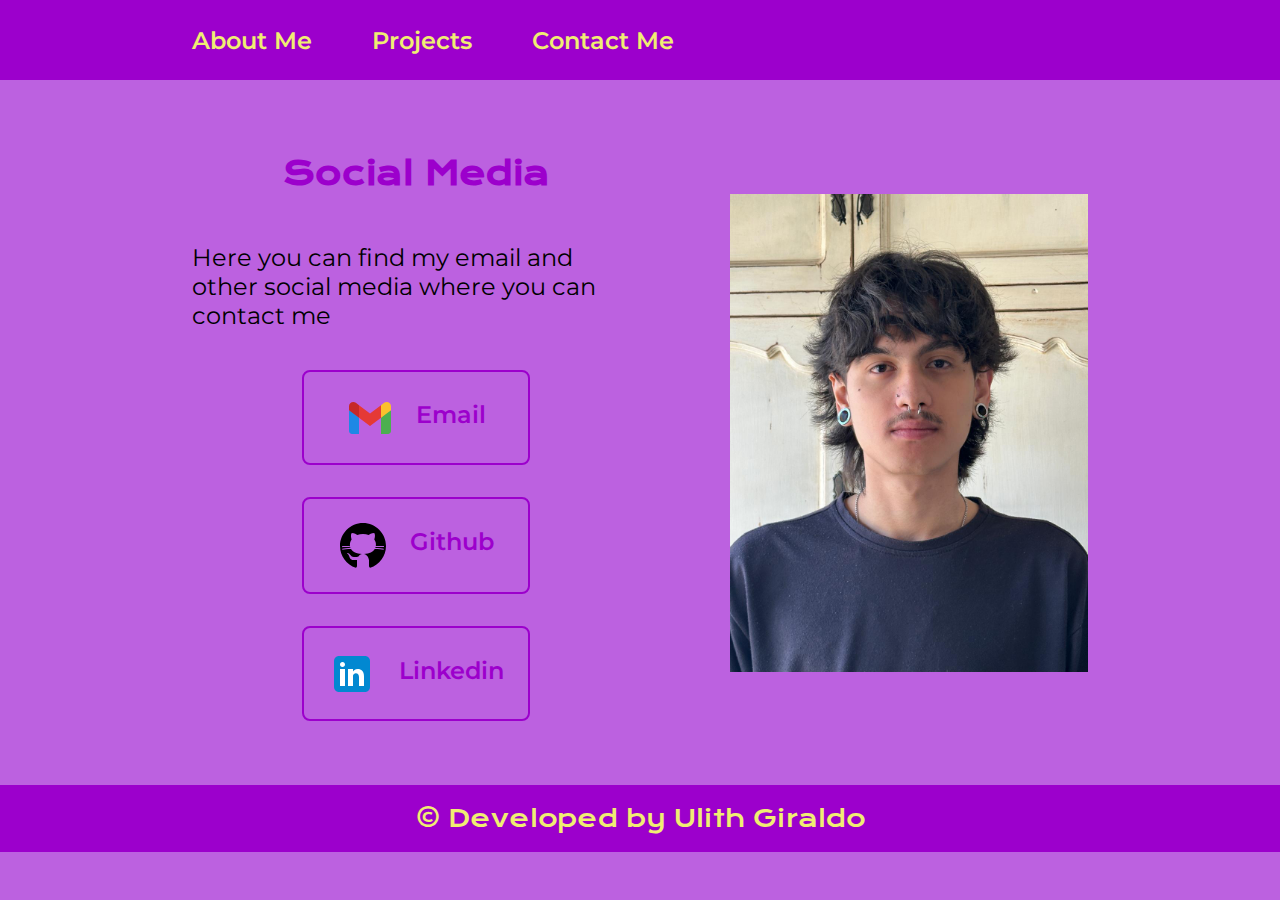
<file: html/contact.html>
<!DOCTYPE html>
<html lang="es">

<head>
    <meta charset="UTF-8">
    <meta name="viewport" content="width=device-width, initial-scale=1.0">
    <title>Contact Me</title>
    <link rel="stylesheet" href="../styles/style.css">
    <link rel="icon" href="../assets/icon.png">

</head>

<body>
    <header class="header">
        <nav class="header_menu">
            <a class="header_menu_link" href="../index.html">About Me</a>
            <a class="header_menu_link" href="projects.html">Projects</a>
            <a class="header_menu_link" href="contact.html">Contact Me</a>
        </nav>
    </header>

    <main class="presentation">

        <section class="presentation_des">
            <h2 class="presentation_des_title">Social Media</h2>

            <p class="presentation_des_text">Here you can find my email and other social media where you can
                contact me</p>
            <div class="presentation_links">
                <a class="presentation_links_icons" href="https://mail.google.com/" target="_blank">
                    <img src="../assets/gmail.svg"><span>Email</span></a>
                <a class="presentation_links_icons" href="https://github.com/UlithG18" target="_blank">
                    <img src="../assets/github.svg"><span>Github</span></a>
                <a class="presentation_links_icons" href="https://linkedin.com/" target="_blank">
                    <img src="../assets/linkedin.svg"><span>Linkedin</span></a>
            </div>
        </section>

        <img class="presentation_image" src="../assets/image.png" alt="">
    </main>
    <footer class="footer">
        <p>© Developed by Ulith Giraldo</p>
    </footer>
</body>

</html>
</file>
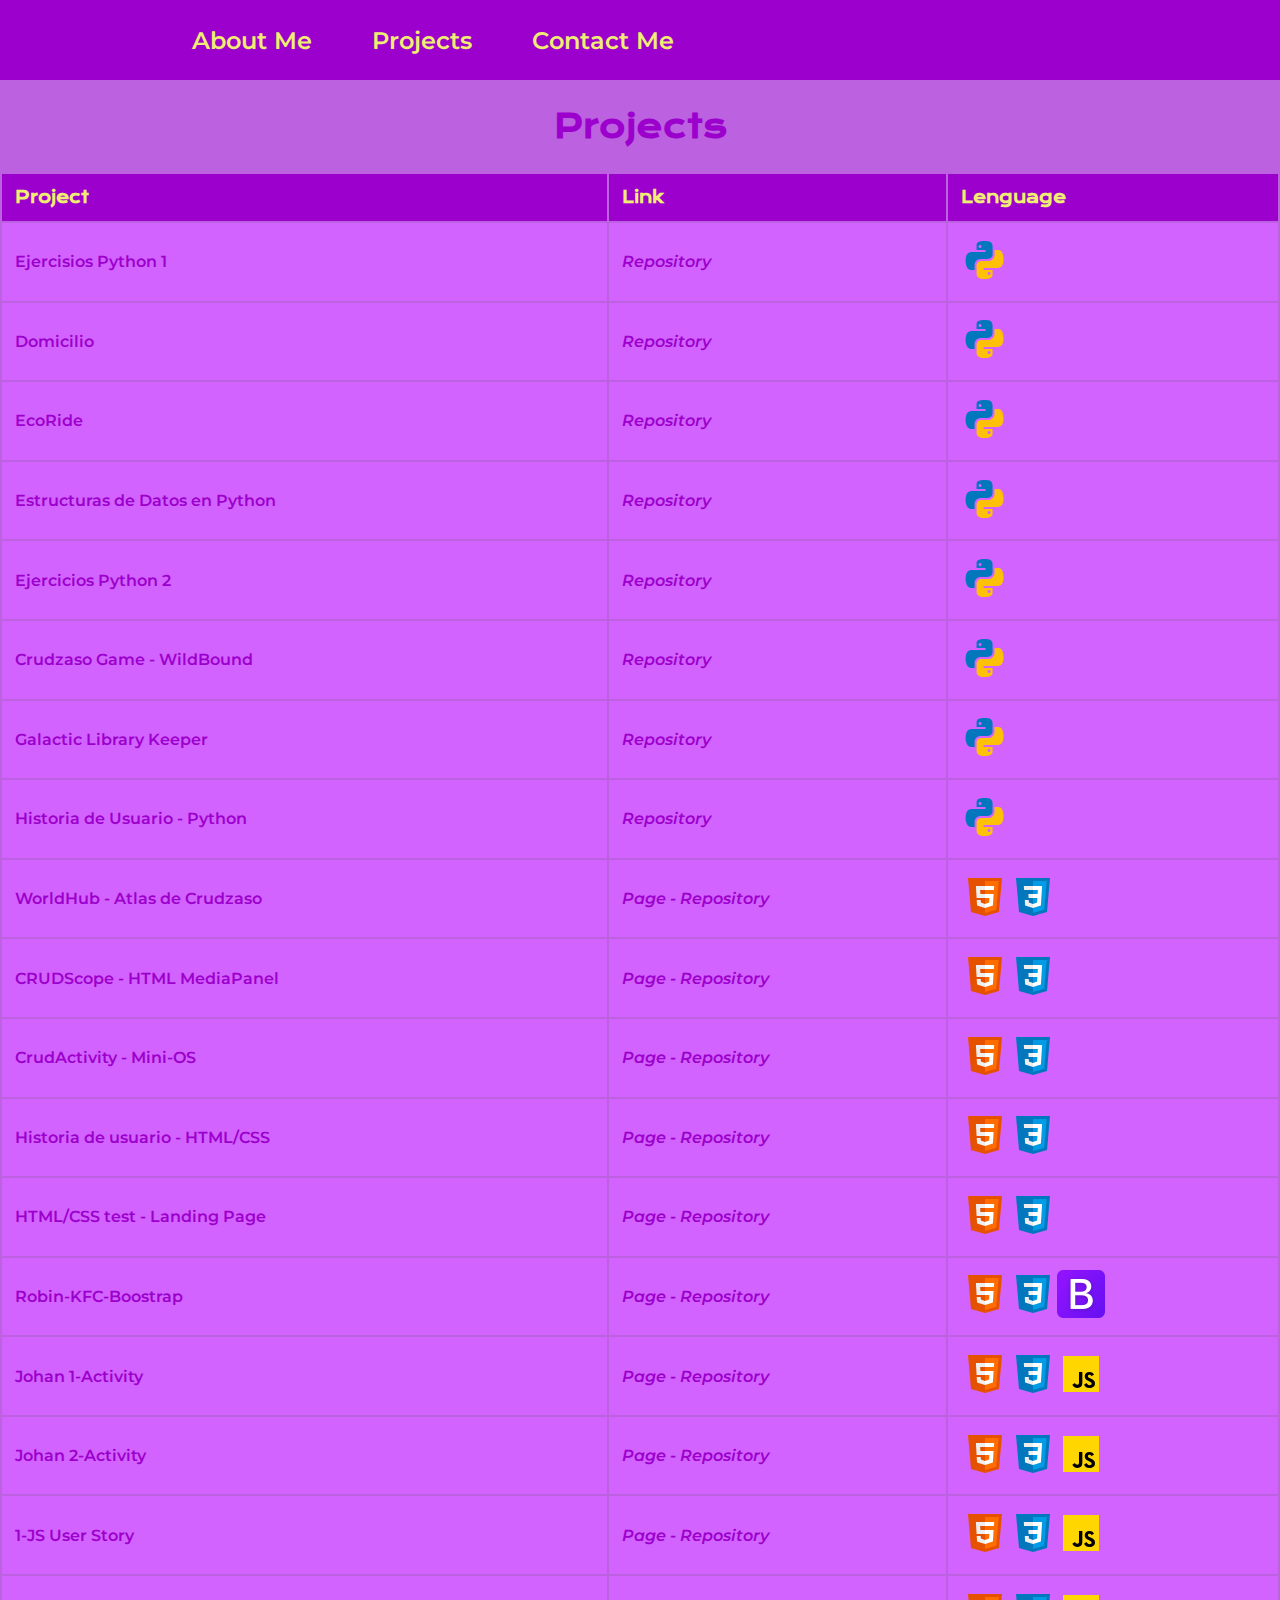
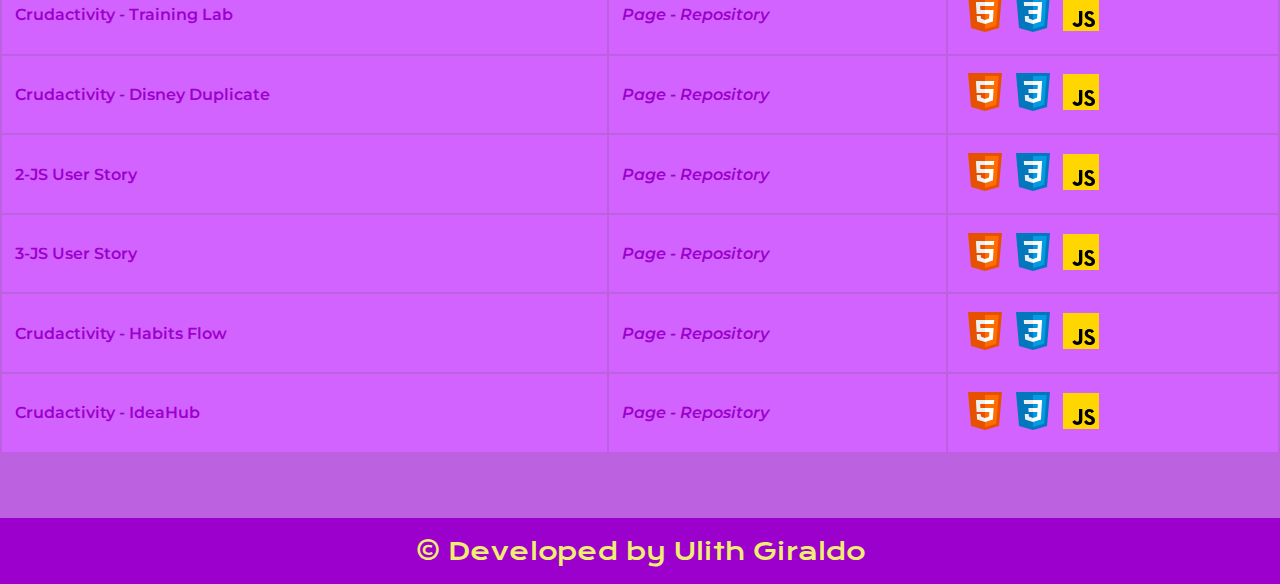
<file: html/projects.html>
<!DOCTYPE html>
<html lang="es">

<head>
    <meta charset="UTF-8">
    <meta name="viewport" content="width=device-width, initial-scale=1.0">
    <title>Projects</title>
    <link rel="stylesheet" href="../styles/style.css">
    <link rel="icon" href="../assets/icon.png">

</head>

<body>
    <header class="header">
        <nav class="header_menu">
            <a class="header_menu_link" href="../index.html">About Me</a>
            <a class="header_menu_link" href="projects.html">Projects</a>
            <a class="header_menu_link" href="contact.html">Contact Me</a>
        </nav>
    </header>

    <main class="project_des">

        <h2 class="presentation_des_title">Projects</h2>

        <table class="projects_table">
            <thead>
                <tr>
                    <th class="table_head">Project</th>
                    <th class="table_head">Link</th>
                    <th class="table_head">Lenguage</th>
                </tr>
            </thead>
            <tbody>
                <tr class="table_body">
                    <td>Ejercisios Python 1</td>
                    <td><a href="https://github.com/UlithG18/ejercicios-python-lvl-1" target="_blank">Repository</a>
                    </td>
                    <td><img src="../assets/python.svg" alt=""></td>
                </tr>
                <tr class="table_body">
                    <td>Domicilio</td>
                    <td><a href="https://github.com/UlithG18/domicilio" target="_blank">Repository</a></td>
                    <td><img src="../assets/python.svg" alt=""></td>
                </tr>
                <tr class="table_body">
                    <td>EcoRide</td>
                    <td><a href="https://github.com/veromarti/ecoRide" target="_blank">Repository</a></td>
                    <td><img src="../assets/python.svg" alt=""></td>
                </tr>
                <tr class="table_body">
                    <td>Estructuras de Datos en Python</td>
                    <td><a href="https://github.com/UlithG18/crudactivity---estructuras-de-datos-en-python"
                            target="_blank">Repository</a>
                    </td>
                    <td><img src="../assets/python.svg" alt=""></td>
                </tr>
                <tr class="table_body">
                    <td>Ejercicios Python 2</td>
                    <td><a href="https://github.com/UlithG18/ejercicios-python-lvl-2" target="_blank">Repository</a>
                    </td>
                    <td><img src="../assets/python.svg" alt=""></td>
                </tr>
                <tr class="table_body">
                    <td>Crudzaso Game - WildBound</td>
                    <td><a href="https://github.com/JulianAponte/wildbound_game" target="_blank">Repository</a></td>
                    <td><img src="../assets/python.svg" alt=""></td>
                </tr>
                <tr class="table_body">
                    <td>Galactic Library Keeper</td>
                    <td><a href="https://github.com/UlithG18/crudzaso-galactic/tree/main" target="_blank">Repository</a>
                    </td>
                    <td><img src="../assets/python.svg" alt=""></td>
                </tr>
                <tr class="table_body">
                    <td>Historia de Usuario - Python</td>
                    <td><a href="https://github.com/UlithG18/historia_usuario/tree/main" target="_blank">Repository</a>
                    </td>
                    <td><img src="../assets/python.svg" alt=""></td>
                </tr>
                <tr class="table_body">
                    <td>WorldHub - Atlas de Crudzaso</td>
                    <td>
                        <a href="https://ulithg18.github.io/crudactivity-worldhub/" target="_blank">Page </a>
                        <a href="https://github.com/UlithG18/crudactivity-worldhub" target="_blank">- Repository</a>
                    </td>
                    <td><img src="../assets/html.svg" alt=""><img src="../assets/css.svg" alt=""></td>
                </tr>
                <tr class="table_body">
                    <td>CRUDScope - HTML MediaPanel</td>
                    <td>
                        <a href="https://ulithg18.github.io/crudscope-html-mediapanel/" target="_blank">Page </a>
                        <a href="https://github.com/UlithG18/crudscope-html-mediapanel" target="_blank">- Repository
                        </a>
                    </td>
                    <td><img src="../assets/html.svg" alt=""><img src="../assets/css.svg" alt=""></td>
                </tr>
                <tr class="table_body">
                    <td>CrudActivity - Mini-OS</td>
                    <td>
                        <a href="https://jaramc.github.io/CrudActivity-_Mini-OS/" target="_blank">Page </a>
                        <a href="https://github.com/Jaramc/CrudActivity-_Mini-OS" target="_blank">- Repository </a>
                    </td>
                    <td><img src="../assets/html.svg" alt=""><img src="../assets/css.svg" alt=""></td>
                </tr>
                <tr class="table_body">
                    <td>Historia de usuario - HTML/CSS</td>
                    <td>
                        <a href="https://ulithg18.github.io/HU-2-Module/" target="_blank">Page </a>
                        <a href="https://github.com/UlithG18/HU-2-Module" target="_blank">- Repository </a>
                    </td>
                    <td><img src="../assets/html.svg" alt=""><img src="../assets/css.svg" alt=""></td>
                </tr>
                <tr class="table_body">
                    <td>HTML/CSS test - Landing Page</td>
                    <td>
                        <a href="https://ulithg18.github.io/html_css-test/" target="_blank">Page </a>
                        <a href="https://github.com/UlithG18/html_css-test" target="_blank">- Repository </a>
                    </td>
                    <td><img src="../assets/html.svg" alt=""><img src="../assets/css.svg" alt=""></td>
                </tr>
                <tr class="table_body">
                    <td>Robin-KFC-Boostrap</td>
                    <td>
                        <a href="https://ulithg18.github.io/KFC-Boostrap/" target="_blank">Page </a>
                        <a href="https://github.com/UlithG18/KFC-Boostrap" target="_blank">- Repository </a>
                    </td>
                    <td><img src="../assets/html.svg" alt=""><img src="../assets/css.svg" alt=""><img
                            src="../assets/boostrap.ico" alt=""></td>
                    </td>
                </tr>
                <tr class="table_body">
                    <td>Johan 1-Activity</td>
                    <td>
                        <a href="https://ulithg18.github.io/Johan-1-JS-ACT/" target="_blank">Page </a>
                        <a href="https://github.com/UlithG18/Johan-1-JS-ACT" target="_blank">- Repository </a>
                    </td>
                    <td><img src="../assets/html.svg" alt=""><img src="../assets/css.svg" alt=""><img
                            src="../assets/javascript.svg" alt=""></td>
                </tr>
                <tr class="table_body">
                    <td>Johan 2-Activity</td>
                    <td>
                        <a href="https://ulithg18.github.io/Johan-2-JS-ACT/" target="_blank">Page </a>
                        <a href="https://github.com/UlithG18/Johan-2-JS-ACT" target="_blank">- Repository </a>
                    </td>
                    <td><img src="../assets/html.svg" alt=""><img src="../assets/css.svg" alt=""><img
                            src="../assets/javascript.svg" alt=""></td>
                </tr>
                <tr class="table_body">
                    <td>1-JS User Story</td>
                    <td>
                        <a href="https://ulithg18.github.io/1-JS-US/" target="_blank">Page </a>
                        <a href="https://github.com/UlithG18/1-JS-US" target="_blank">- Repository </a>
                    </td>
                    <td><img src="../assets/html.svg" alt=""><img src="../assets/css.svg" alt=""><img
                            src="../assets/javascript.svg" alt=""></td>
                </tr>
                <tr class="table_body">
                    <td>Crudactivity - Training Lab</td>
                    <td>
                        <a href="https://ulithg18.github.io/Training-Lab/" target="_blank">Page </a>
                        <a href="https://github.com/UlithG18/Training-Lab" target="_blank">- Repository </a>
                    </td>
                    <td><img src="../assets/html.svg" alt=""><img src="../assets/css.svg" alt=""><img
                            src="../assets/javascript.svg" alt=""></td>
                </tr>
                <tr class="table_body">
                    <td>Crudactivity - Disney Duplicate</td>
                    <td>
                        <a href="https://ulithg18.github.io/crudactivity-disney-duplicate/" target="_blank">Page </a>
                        <a href="https://github.com/UlithG18/crudactivity-disney-duplicate" target="_blank">- Repository
                        </a>
                    </td>
                    <td><img src="../assets/html.svg" alt=""><img src="../assets/css.svg" alt=""><img
                            src="../assets/javascript.svg" alt=""></td>
                </tr>
                <tr class="table_body">
                    <td>2-JS User Story</td>
                    <td>
                        <a href="https://ulithg18.github.io/2-JS-US/" target="_blank">Page </a>
                        <a href="https://github.com/UlithG18/2-JS-US" target="_blank">- Repository </a>
                    </td>
                    <td><img src="../assets/html.svg" alt=""><img src="../assets/css.svg" alt=""><img
                            src="../assets/javascript.svg" alt=""></td>
                </tr>
                <tr class="table_body">
                    <td>3-JS User Story</td>
                    <td>
                        <a href="https://ulithg18.github.io/2-JS-US/" target="_blank">Page </a>
                        <a href="https://github.com/UlithG18/2-JS-US" target="_blank">- Repository </a>
                    </td>
                    <td><img src="../assets/html.svg" alt=""><img src="../assets/css.svg" alt=""><img
                            src="../assets/javascript.svg" alt=""></td>
                </tr>
                <tr class="table_body">
                    <td>Crudactivity - Habits Flow</td>
                    <td>
                        <a href="" target="_blank">Page </a>
                        <a href="https://github.com/Zain-wave/CRUDZASO-IdeaHub" target="_blank">- Repository </a>
                    </td>
                    <td><img src="../assets/html.svg" alt=""><img src="../assets/css.svg" alt=""><img
                            src="../assets/javascript.svg" alt=""></td>
                </tr>
                <tr class="table_body">
                    <td>Crudactivity - IdeaHub</td>
                    <td>
                        <a href="https://ulithg18.github.io/CRUDZASO-Flujo-de-habitos/" target="_blank">Page </a>
                        <a href="https://github.com/UlithG18/CRUDZASO-Flujo-de-habitos" target="_blank">- Repository
                        </a>
                    </td>
                    <td><img src="../assets/html.svg" alt=""><img src="../assets/css.svg" alt=""><img
                            src="../assets/javascript.svg" alt=""></td>
                </tr>
            </tbody>
        </table>
    </main>

    <footer class="footer">
        <p>© Developed by Ulith Giraldo</p>
    </footer>

</body>

</html>
</file>
<file: styles/style.css>
@import url('https://fonts.googleapis.com/css2?family=Krona+One&family=Montserrat:wght@400;600&display=swap');


:root {
    --principal-color: #bc61e0;
    --secundary-color: #000000;
    --third-color: #9c00cc;
    --title-color: #f0ee72;
    --font-krona: 'Krona One', sans-serif;
    --font-montserrat: 'Montserrat', sans-serif;
}

* {
    padding: 0;
    margin: 0;
}

body {
    box-sizing: border-box;
    background-color: var(--principal-color);
    color: var(--secundary-color);
}

.header {
    padding: 2% 0% 2% 15%;
    background-color: var(--third-color);
}

.header_menu {
    display: flex;
    gap: 60px;
}

.header_menu_link {
    font-family: var(--font-montserrat);
    font-size: 1.5rem;
    font-weight: 600;
    color: var(--title-color);
    text-decoration: none;
}

.presentation {
    padding: 5% 15%;
    display: flex;
    align-items: center;
    justify-content: space-between;
    gap: 82px;
}

.presentation_des {
    width: 50%;
    display: flex;
    flex-direction: column;
    gap: 40px;
}


.presentation_des_title {
    color: var(--third-color);
    text-align: center;
    font-size: 2rem;
    font-family: var(--font-krona);
    padding: 2%;
}


.presentation_des_text {
    font-size: 1.5rem;
    font-family: var(--font-montserrat);
}

.presentation_links {
    display: flex;
    flex-direction: column;
    justify-content: space-between;
    align-items: center;
    gap: 32px;
}

.presentation_links_icons {
    display: flex;
    flex-direction: row;
    justify-content: center;
    gap: 10%;
    border: 2px solid var(--third-color);
    width: 50%;
    text-align: center;
    border-radius: 8px;
    font-size: 1.5rem;
    font-weight: 600;
    padding: 21.5px 0;
    text-decoration: none;
    color: var(--secundary-color);
    font-family: var(--font-montserrat);
}

.presentation_links_icons:hover {
    background-color: #250330;
}

.presentation_image {
    width: 40%;
}

.presentation_links span {
    padding-top: 3%;
    color: var(--third-color);
}

/* Projects */

.projects_des {
    padding: 5% 15%;
    display: flex;
    flex-direction: column;
    align-items: center;
    justify-content: space-between;
    gap: 82px;
}

.projects_table {
    width: 100%;
    margin: 0% 0% 5% 0%;
}

.table_head {
    padding: 1%;
    background: var(--third-color);
    font-family: var(--font-krona);
    color: var(--title-color);
    text-align: start;
}

.table_body {
    background: #d363ff;
    transition: 0.5s;
}

.table_body:hover {
    transform: translateY(-5px);
    box-shadow: 10px 10px 10px 10px #a92bd3;
}

.table_body td {
    padding: 1%;
    font-family: var(--font-montserrat);
    color: var(--third-color);
    font-weight: 600;
}

.table_body a {
    color: var(--third-color);
    text-decoration: none;
    font-style: italic;
}

.footer {
    color: var(--title-color);
    background-color: var(--third-color);
    padding: 1.4%;
    text-align: center;
    font-family: var(--font-krona);
    font-size: 1.5rem;
    font-weight: 400;
}

@media (max-width: 1200px) {
    .header {
        padding: 10%;
    }

    .header_menu {
        justify-content: center;
    }

    .presentacion {
        flex-direction: column-reverse;
        padding: 5%;
    }

    .presentation_des {
        width: auto;
    }
}
</file>
